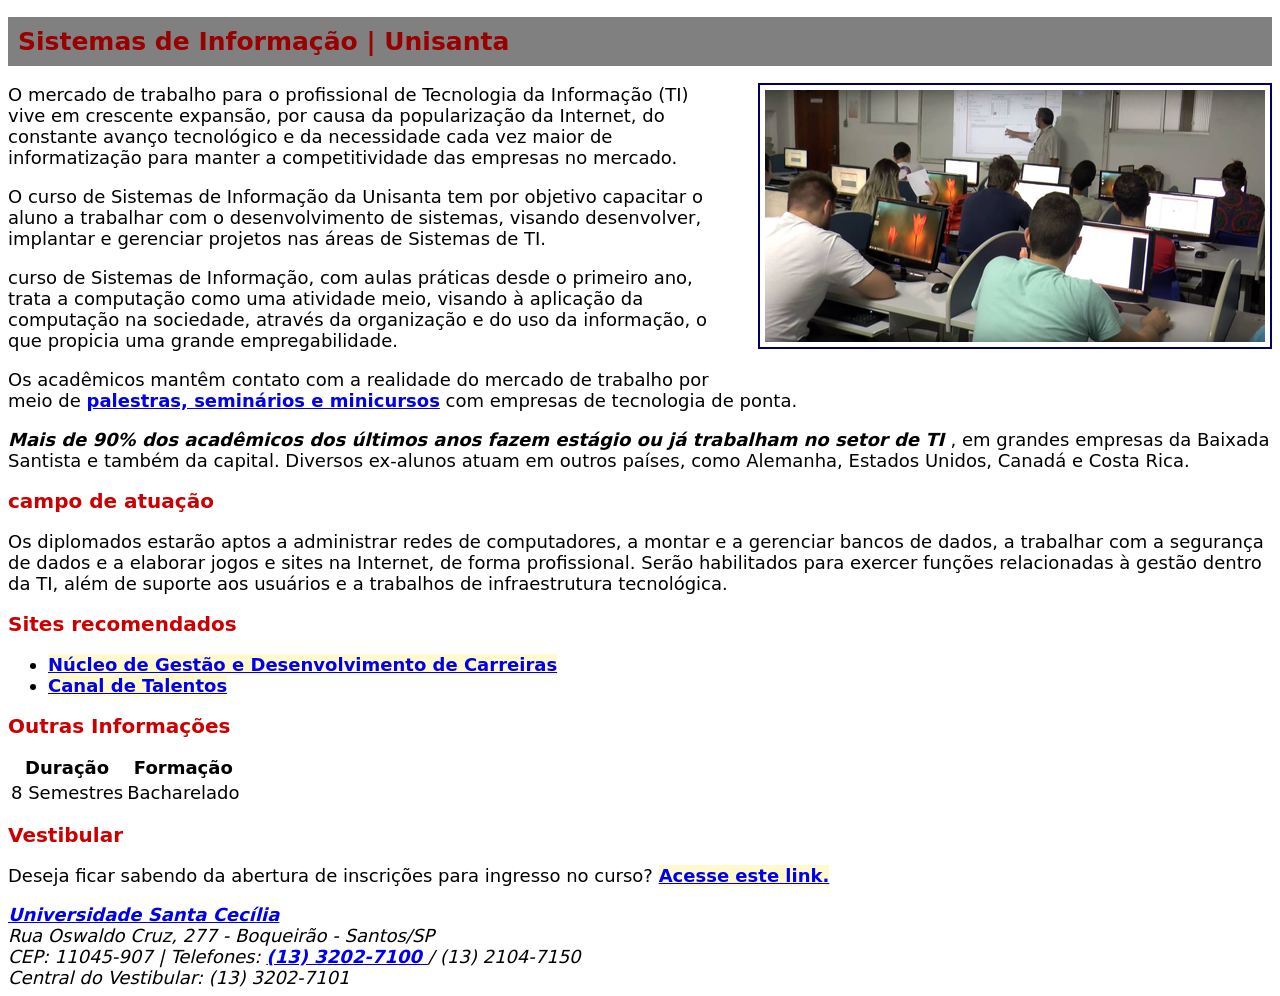
<file: Pjr_04.09/index.html>
<!DOCTYPE html>
<html lang ="pt-br">

    <head>  
        <meta charset ="UTF-8">
        <title> Sistemas de Informação | Unisanta</title>
        <link href="css/main.css" rel="stylesheet">

        <style>
            /* folha de estilos criadas em 14.08.2025 */
            body {
                font-family: system-ui,
                -apple-system, BlinkMacSystemFont, 'Segoe UI', Roboto, Oxygen, Ubuntu, Cantarell, 'Open Sans', 'Helvetica Neue', sans-serif;

                font-size: 18px;
            }     
            h1  {
                font-size: 25px;
                color: #990000;
            }
            h2  {
                font-size: 20px;
                color: #cc0000;
            }

            a   {
                
                font-weight: bold;
                
            }
            a:hover {
                color: #000066;
            }
            img {

                float: right;
                margin: 0 0 30px 30px;
               
                border-color: #000066;
                border-width: 2px;
                border-style: solid;
                border: 5px solid 5;

                padding: 5px;
            }
            
            /* address strong {
                background-color: lemonchiffon;
            }
            li a {
                background-color: lemonchiffon;
            } */

            /* p>strong {
                background-color: lemonchiffon;
            } */
            /* a[href^= "http"] {
                background-color: lemonchiffon;
            } */
            /* a[href*= "unisanta"] {
                background-color: lemonchiffon;
            } */
            .link-destaque {
                background-color: lemonchiffon;
            }
            .xxx {
                color: black;
            }
            #titulo-exclusivo {
                background-color: grey;
                padding: 10px;
            }
        </style>

    </head>
        

        <body>


         <!--
                title: define o titulo do documento HTML, exibido na barra de titulos do navegador.
                body: corpo do documento HTML. 

            -->

       <h1 id="titulo-exclusivo" > Sistemas de Informação | Unisanta </h1>

        <a href = "http://www.unisanta.br">
       
            <img src="imagens/si-unisanta.png" alt= "imagem de aula em laborátorio de gerenciamento de projeto, ministrada pelo professor e coordenador do curso de sistemas de informação, Antonio Carlos Guerra"></a>
        
        <p> O mercado de trabalho para o profissional de Tecnologia da Informação (TI) vive em crescente expansão, por causa da popularização da Internet, do constante avanço tecnológico e da necessidade cada vez maior de informatização para manter a competitividade das empresas no mercado.</p>
        
        <p> O curso de Sistemas de Informação da Unisanta tem por objetivo capacitar o aluno a trabalhar com o desenvolvimento de sistemas, visando desenvolver, implantar e gerenciar projetos nas áreas de Sistemas de TI.</p>
        
        <p> curso de Sistemas de Informação, com aulas práticas desde o primeiro ano, trata a computação como uma atividade meio, visando à aplicação da computação na sociedade, através da organização e do uso da informação, o que propicia uma grande empregabilidade.</p>
        
        <p> Os acadêmicos mantêm contato com a realidade do mercado de trabalho por meio de <a href="atividades-complementares.html">palestras, seminários e minicursos</a> com empresas de tecnologia de ponta.</p>
        
        <p>
            <strong>
                <em>Mais de 90% dos acadêmicos dos últimos anos fazem estágio ou já trabalham no setor de TI </em> 
            </strong>, em grandes empresas da Baixada Santista e também da capital. Diversos ex-alunos atuam em outros países, como Alemanha, Estados Unidos, Canadá e Costa Rica.</p>
        

       <!-- <h2 class="link-destaque">CAMPO DE ATUAÇÃO</h2> -->
       <h2>campo de atuação</h2> 
        
        <p> Os diplomados estarão aptos a administrar redes de computadores, a montar e a gerenciar bancos de dados, a trabalhar com a segurança de dados e a elaborar jogos e sites na Internet, de forma profissional. Serão habilitados para exercer funções relacionadas à gestão dentro da TI, além de suporte aos usuários e a trabalhos de infraestrutura tecnológica.</p>
        

        <h2> Sites recomendados </h2>
        
        <ul>
            <li><a href="http://sites.unisanta.br/ndc"class="link-destaque">Núcleo de Gestão e Desenvolvimento de Carreiras</a></li>

            <li><a href="http://canaldetalentos.unisanta.br"class="link-destaque">
                Canal de Talentos</a></li>
            
        </ul>


        <h2>Outras Informações</h2>

        <table>
            <tr>
                <th>Duração</th> 
                <th>Formação</th>

            </tr>

            <tr>
                <td>8 Semestres</td>  
                <td>Bacharelado</td>
            </tr>
        </table>



        <h2>Vestibular</h2>
        
        <p>Deseja ficar sabendo da abertura de inscrições para ingresso no curso? 
        <a href= http://www.unisanta.br/vestibular class="link-destaque" target="_blank"> Acesse este link. </a> </p>

        
        <address>
        <strong> 
            <a href= http://www.unisanta.br target="_blank"> 
        Universidade Santa Cecília </a> 
        </strong> <br>

        Rua Oswaldo Cruz, 277 - Boqueirão - Santos/SP <br>
        CEP: 11045-907 | Telefones: <a href="tel:+551332027100"> (13) 3202-7100 </a> / (13) 2104-7150 <br>
        Central do Vestibular: (13) 3202-7101
        </address>
        

        </body>





</html>
</file>
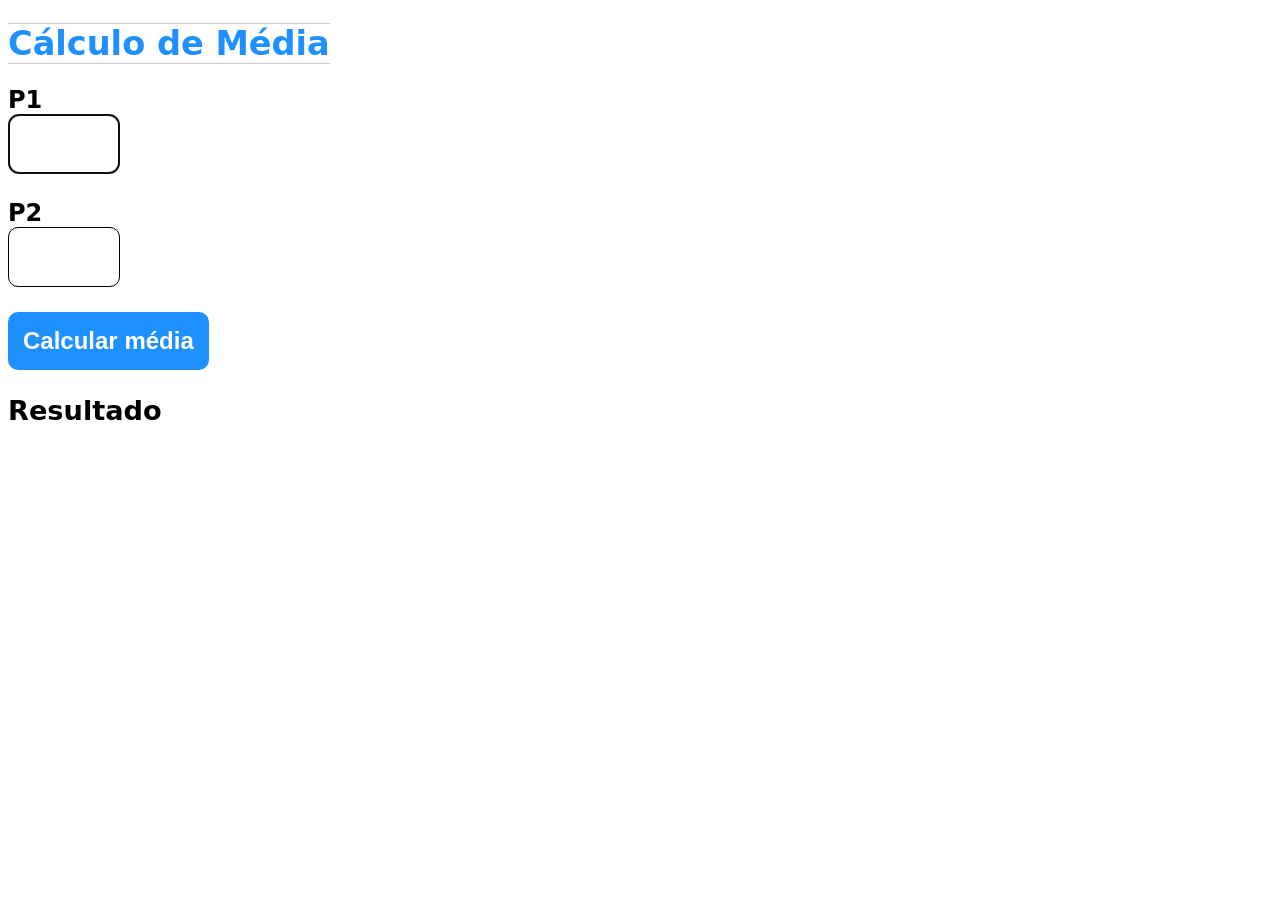
<file: Pjr_06.11/index.html>
<!DOCTYPE html>

<html lang="pt-br">

<head>
	<meta charset="UTF-8">
	<title>Cálculo de Média</title>
	<link href="css/main.css" rel="stylesheet">
	<script src="js/main.js" defer></script>
</head>
	
<body>

	<h1>Cálculo de Média</h1>
	
	<label for="p1">P1</label>
	<input type="number" name="p1" id="p1" autofocus maxlength="4">
	
	<label for="p2">P2</label>
	<input type="number" name="p2" id="p2" maxlength="4">

	<button id="btnCalcular">Calcular média</button>
	
	<h2>Resultado</h2>
	<p id="saida"></p>



</body>
	
</html>
</file>
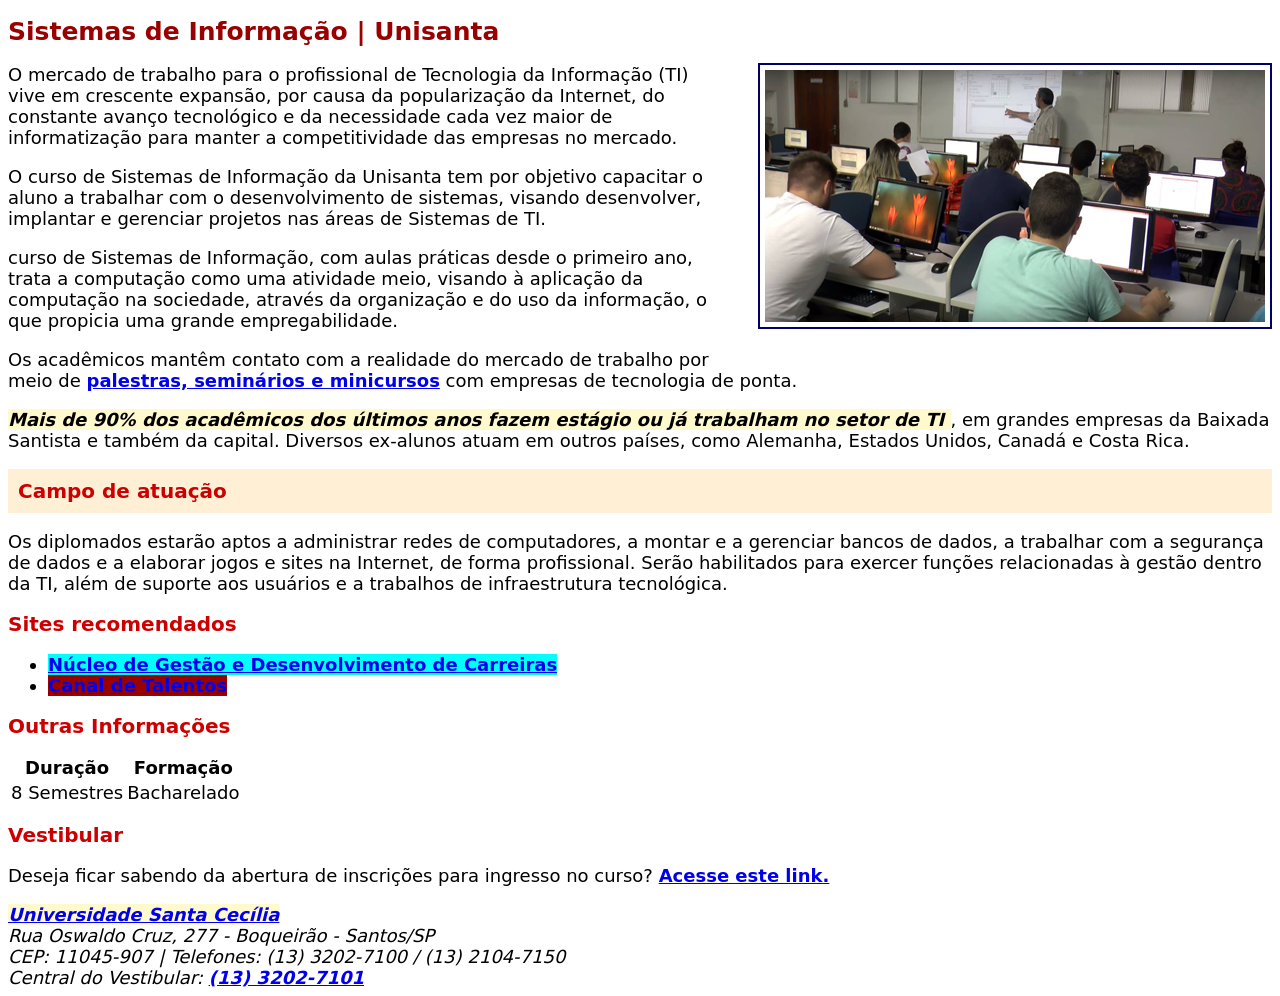
<file: Pjr_21.08/index.html>
<!DOCTYPE html>
<html lang ="pt-br">

    <head>  
        <meta charset ="UTF-8">
        <title> Sistemas de Informação | Unisanta</title>

        <link href="css/main.css" rel="stylesheet">

    </head>
        

        <body>


         <!--
                title: define o titulo do documento HTML, exibido na barra de titulos do navegador.
                body: corpo do documento HTML. 

            -->

       <h1>Sistemas de Informação | Unisanta </h1>

        <a href = "http://www.unisanta.br">
       <img src="imagens/si-unisanta.png" alt= "imagem de aula em laborátorio de gerenciamento de projeto, ministrada pelo professor e coordenador do curso de sistemas de informação, Antonio Carlos Guerra"></a>
        
        <p> O mercado de trabalho para o profissional de Tecnologia da Informação (TI) vive em crescente expansão, por causa da popularização da Internet, do constante avanço tecnológico e da necessidade cada vez maior de informatização para manter a competitividade das empresas no mercado.</p>
        
        <p> O curso de Sistemas de Informação da Unisanta tem por objetivo capacitar o aluno a trabalhar com o desenvolvimento de sistemas, visando desenvolver, implantar e gerenciar projetos nas áreas de Sistemas de TI.</p>
        
        <p> curso de Sistemas de Informação, com aulas práticas desde o primeiro ano, trata a computação como uma atividade meio, visando à aplicação da computação na sociedade, através da organização e do uso da informação, o que propicia uma grande empregabilidade.</p>
        
        <p> Os acadêmicos mantêm contato com a realidade do mercado de trabalho por meio de <a href="atividades-complementares.html">palestras, seminários e minicursos</a> com empresas de tecnologia de ponta.</p>
        
        <p><strong><em>Mais de 90% dos acadêmicos dos últimos anos fazem estágio ou já trabalham no setor de TI </em> </strong>, em grandes empresas da Baixada Santista e também da capital. Diversos ex-alunos atuam em outros países, como Alemanha, Estados Unidos, Canadá e Costa Rica.</p>
        

       <h2 id="titulo-exclusivo">Campo de atuação</h2>
        
        <p> Os diplomados estarão aptos a administrar redes de computadores, a montar e a gerenciar bancos de dados, a trabalhar com a segurança de dados e a elaborar jogos e sites na Internet, de forma profissional. Serão habilitados para exercer funções relacionadas à gestão dentro da TI, além de suporte aos usuários e a trabalhos de infraestrutura tecnológica.</p>
        

        <h2> Sites recomendados </h2>
        
        <ul>
            <li><a href="http://sites.unisanta.br/ndc">Núcleo de Gestão e Desenvolvimento de Carreiras</a></li>

            <li><a href="http://canaldetalentos.unisanta.br"class= "link-destaque">Canal de Talentos</a></li>
            
        </ul>


        <h2>Outras Informações</h2>

        <table>
            <tr>
                <th>Duração</th> 
                <th>Formação</th>

            </tr>

            <tr>
                <td>8 Semestres</td>  
                <td>Bacharelado</td>
            </tr>
        </table>



        <h2>Vestibular</h2>
        
        <p>Deseja ficar sabendo da abertura de inscrições para ingresso no curso? 
        <a href= http://www.unisanta.br/vestibular target="_blank"> Acesse este link. </a> </p>

        <address>
        <strong> 
        <a href= http://www.unisanta.br target="_blank"> 
        Universidade Santa Cecília </a> </strong> <br>
        Rua Oswaldo Cruz, 277 - Boqueirão - Santos/SP <br>
        CEP: 11045-907 | Telefones: (13) 3202-7100 / (13) 2104-7150 <br>
        Central do Vestibular: <a href="tel:+551332027101"> (13) 3202-7101 </a> 
        </address>
        

        </body>





</html>
</file>
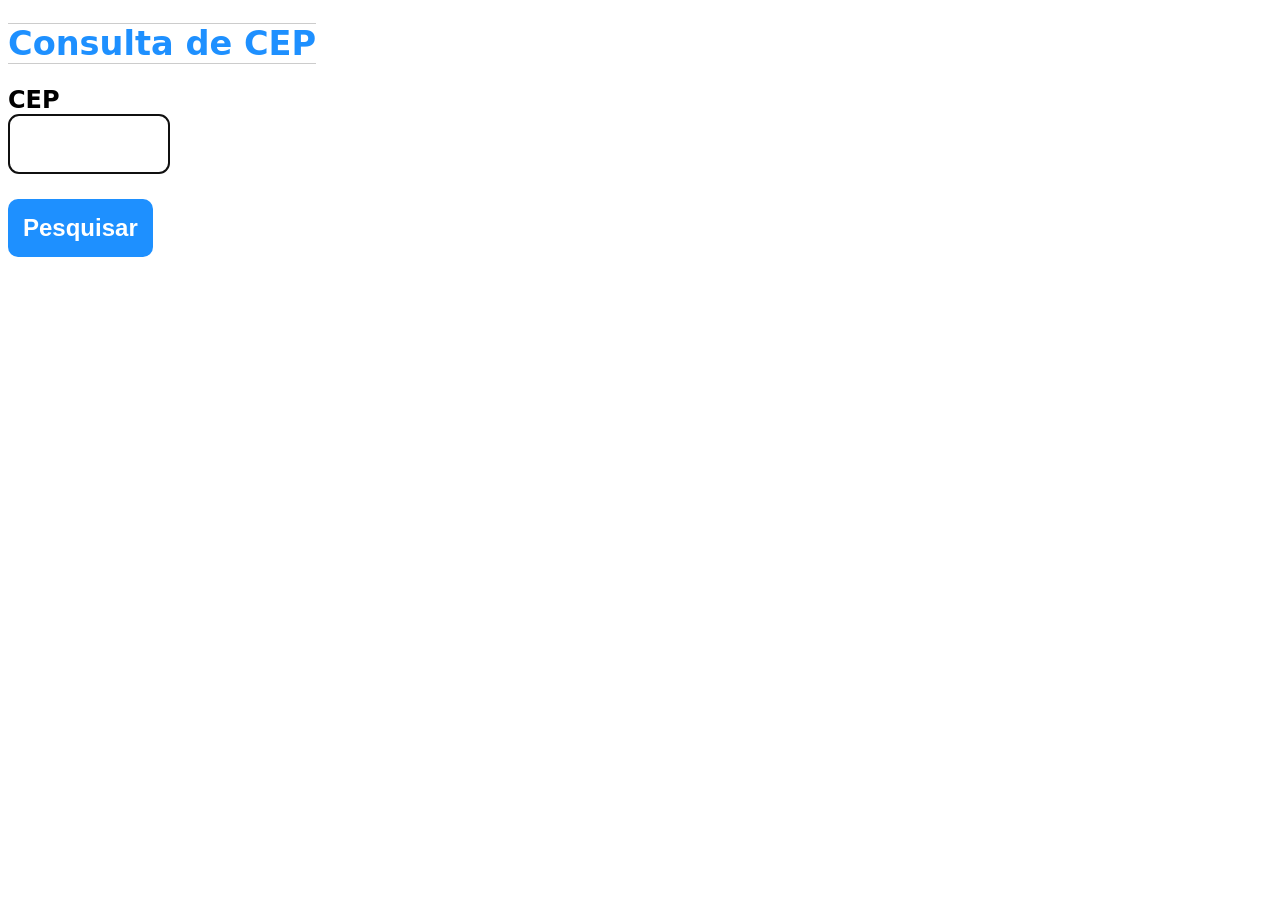
<file: Pjr_13.11/html/index.html>
<!DOCTYPE html>

<html lang="pt-br">

<head>
	<meta charset="UTF-8">
	<title>Fetch API: consulta de CEP</title>
	<link href="../css/main.css" rel="stylesheet">
	<script src="../js/cep.js" defer></script>
</head>
	
<body>

	<h1>Consulta de CEP</h1>
	
	<label for="cep">CEP</label>
	<input type="text" name="cep" id="cep" autofocus minlength="8" maxlength="8">

	<button id="btnPesquisar">Pesquisar</button>
	
	<p id="saida"></p>

</body>
	
</html>
</file>
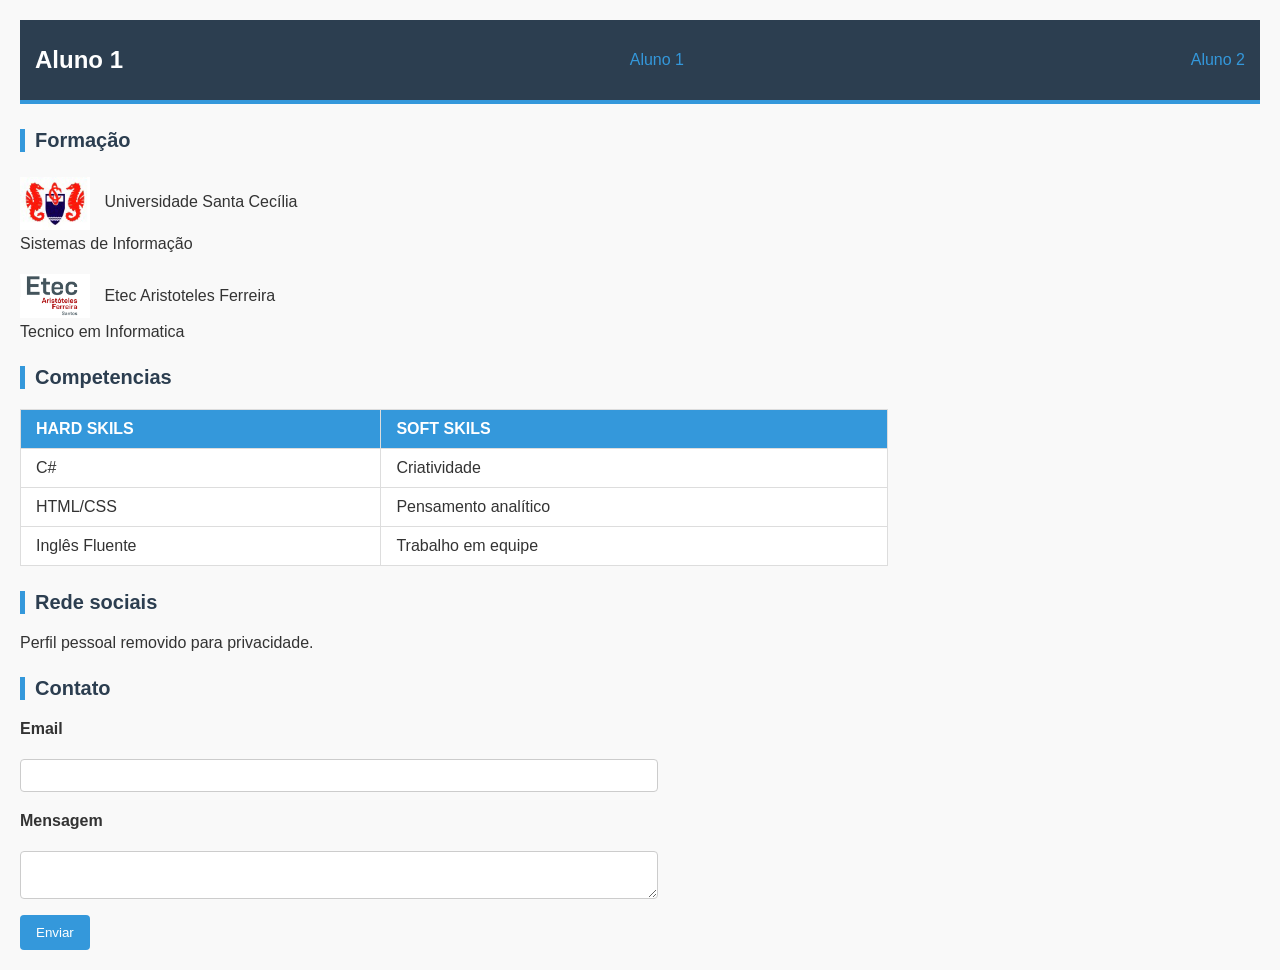
<file: Pjr_18.09/pagina1/index.html>
<!DOCTYPE html>
<html lang="pt-br">
<section class="curriculo">
    <header>
        <h2>Aluno 1</h2>
<a href="../pagina1/index.html"> <p class="subtitle" href="../pagina1/index.html">Aluno 1</p> </a>

        <a href="../pagina2/index.html"> <p class="subtitle" href="../pagina2/index.html"> Aluno 2</p> </a>
    </header>
<head>
    <meta charset="UTF-8">
    <meta http-equiv="X-UA-Compatible" content="IE=edge">
    <meta name="viewport" content="width=device-width, initial-scale=1.0">

    <title>Aluno 1 | Aluno 2</title>

    <link href="../style/style.css" rel="stylesheet">
</head>
<body>
<section>
        <h3 class="compTitle">Formação</h3>
        <p><img src="../images/logo-santa.jpg" class="logo"> Universidade Santa Cecília <br> Sistemas de Informação</p>
        <p><img src="../images/logo-aristoteles_ferreira.png" class="logo"> Etec Aristoteles Ferreira<br> Tecnico em Informatica</p>
    </section>
    
    <section>
        <h3 class="compTitle">Competencias</h3>
        <table>
            <tr>
                <th>Hard Skils</th>
                <th>Soft Skils</th>
            </tr>

            <tr>
                <td>C#</td>
                <td>Criatividade</td>
            </tr>
            
            <tr>
                <td>HTML/CSS</td>
                <td>Pensamento analítico</td>
            </tr>
            
            <tr>
                <td>Inglês Fluente</td>
                <td>Trabalho em equipe</td>
            </tr>
        </table>
    </section>

    <section>
        <h3 class="compTitle">Rede sociais</h3>
        <ul>
            <li>Perfil pessoal removido para privacidade.</li>
        </ul>
    </section>

    <section>
        <h3 class="compTitle">Contato</h3>
        <form>
            <label for="email">Email</label><br>
            <input type="email" id="email">
            
            <label for="mensagem">Mensagem</label><br>
            <textarea id="mensagem"></textarea><br>

            <button type="submit">Enviar</button>
        </form>
    </section>
</section>    
</body>
</html>
</file>
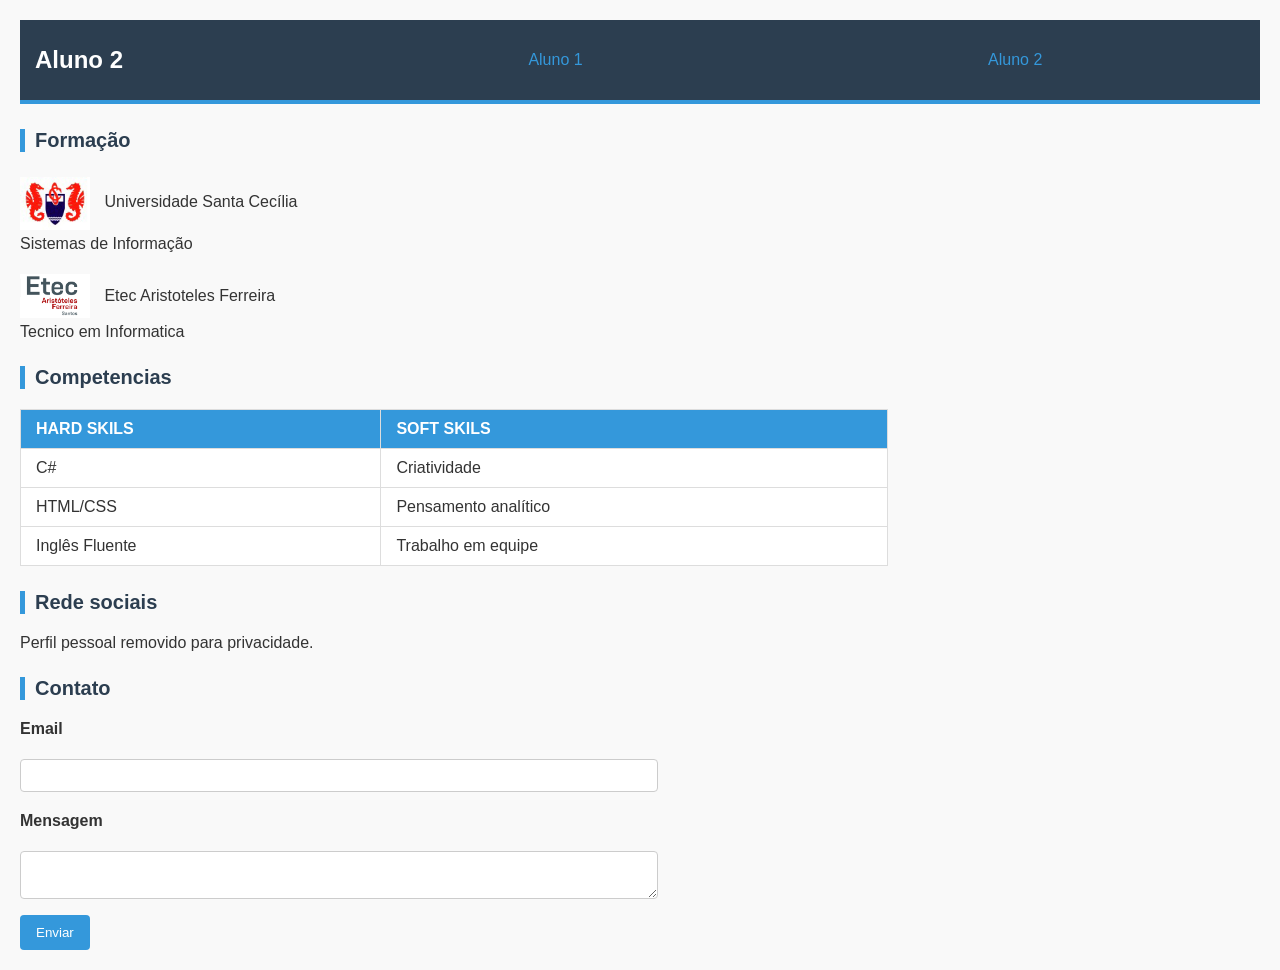
<file: Pjr_18.09/pagina2/index.html>
<!DOCTYPE html>
<html lang="pt-br">
<section class="curriculo">
    <header>
        <h2>Aluno 2</h2>
<p>

        <a href="../pagina1/index.html">
        <p class="subtitle" href="../pagina1/index.html">Aluno 1</p>
        </a>

        <a href="../pagina2/index.html">
        <p class="subtitle" href="../pagina2/index.html"> Aluno 2</p>
        </a>
        </p>
    
    </header>
<head>
    <meta charset="UTF-8">
    <meta http-equiv="X-UA-Compatible" content="IE=edge">
    <meta name="viewport" content="width=device-width, initial-scale=1.0">
    <title>Aluno 2 | Aluno 1</title>

    <link href="../style/style.css" rel="stylesheet">
</head>
<body>
<section>
        <h3 class="compTitle">Formação</h3>
        <p><img src="../images/logo-santa.jpg" class="logo"> Universidade Santa Cecília <br> Sistemas de Informação</p>
        <p><img src="../images/logo-aristoteles_ferreira.png" class="logo"> Etec Aristoteles Ferreira<br> Tecnico em Informatica</p>
    </section>
    
    <section>
        <h3 class="compTitle">Competencias</h3>
        <table>
            <tr>
                <th>Hard Skils</th>
                <th>Soft Skils</th>
            </tr>

            <tr>
                <td>C#</td>
                <td>Criatividade</td>
            </tr>
            
            <tr>
                <td>HTML/CSS</td>
                <td>Pensamento analítico</td>
            </tr>
            
            <tr>
                <td>Inglês Fluente</td>
                <td>Trabalho em equipe</td>
            </tr>
        </table>
    </section>

    <section>
        <h3 class="compTitle">Rede sociais</h3>
        <ul>
            <li>Perfil pessoal removido para privacidade.</li>
        </ul>
    </section>

    <section>
        <h3 class="compTitle">Contato</h3>
        <form>
            <label for="email">Email</label><br>
            <input type="email" id="email">
            
            <label for="mensagem">Mensagem</label><br>
            <textarea id="mensagem"></textarea><br>

            <button type="submit">Enviar</button>
        </form>
    </section>
</section>    
</body>
</html>
</file>
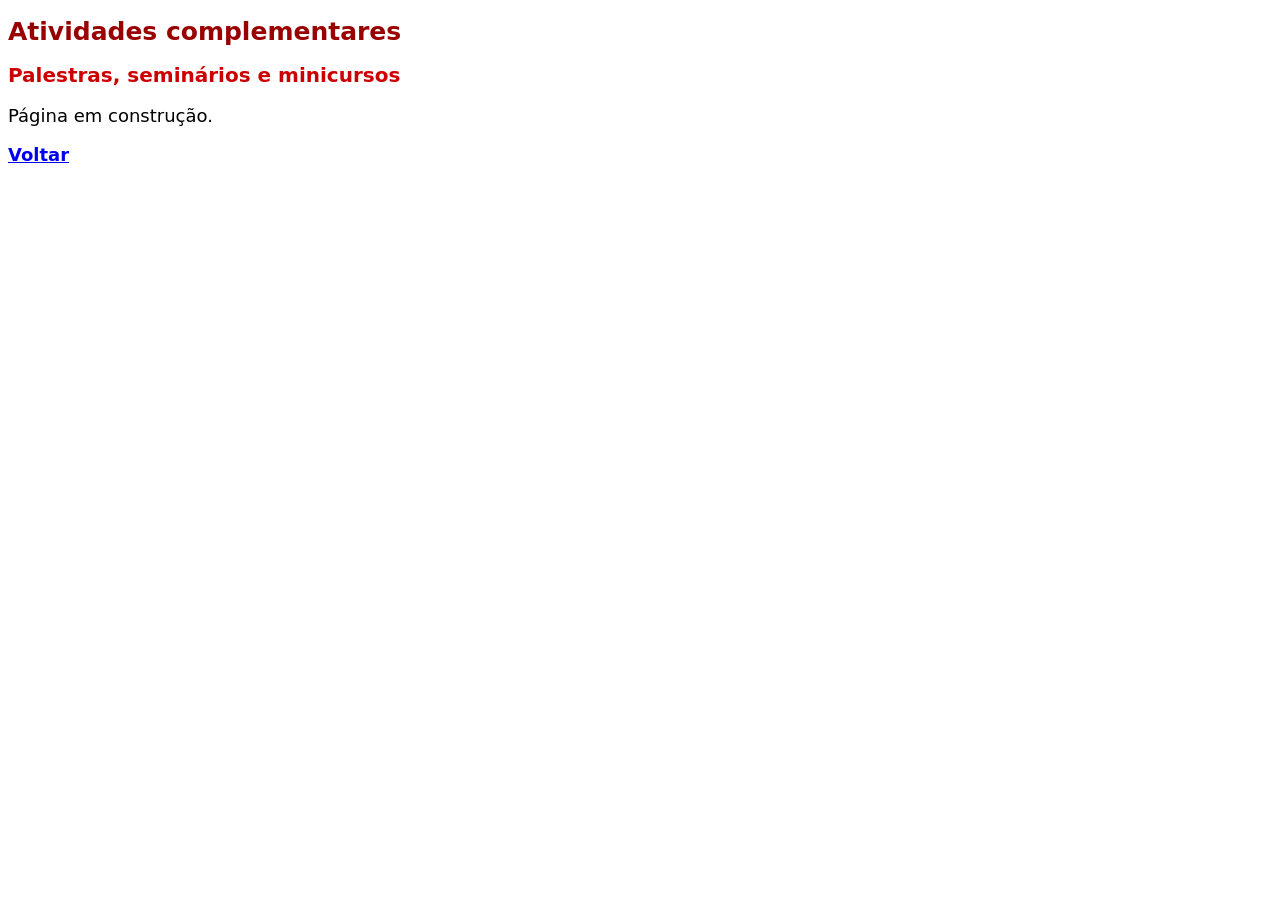
<file: Pjr_04.09/atividades-complementares.html>
<!DOCTYPE html>
<html lang="pt-br">

<head>
	<meta charset="UTF-8">
	<title>Sistemas de Informação - Atividades Complementares | Unisanta</title>
	<link href="css/main.css" rel="stylesheet">
</head>

<body>

<h1>Atividades complementares</h1>

<h2>Palestras, seminários e minicursos</h2>

<p>Página em construção.</p>

<a href="index.html">Voltar</a>

</body>

</html>
</file>
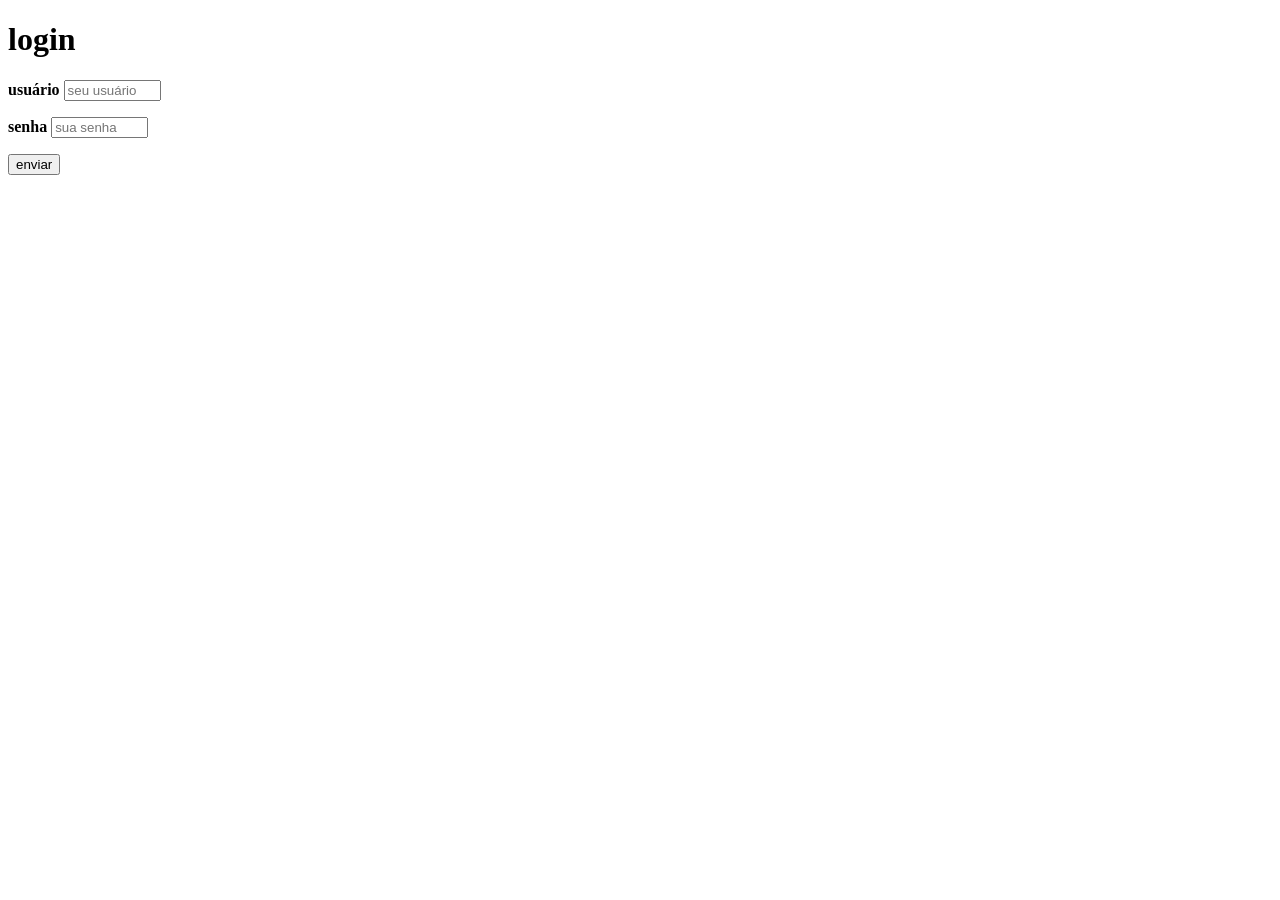
<file: Pjr_04.09/login.html>
<!DOCTYPE html>
<html lang="en">
<head>
    <meta charset="UTF-8">
    
    <title>Document</title>
</head>
<body>
    <h1> login </h1>

    <form method="post" action="https://professores.unisanta.br/sobrino/scripts/mostra-v2.php">
        <p>
        <label for="user"> <b>usuário</b> </label>
        <input 
        type="text" name="user" id="user" 
        size="10" maxlength="10" placeholder="seu usuário" required>
        </p>

        <p>
        <label for="senha"> <b>senha</b> </label>
        <input 
        type="password" name="senha" id="senha" 
        size="10" maxlength="8" placeholder="sua senha" required>
        </p>

        <!-- <input type="submit" value="avançar"-->
        <button>enviar</button>

    </form>











</body>
</html>
</file>
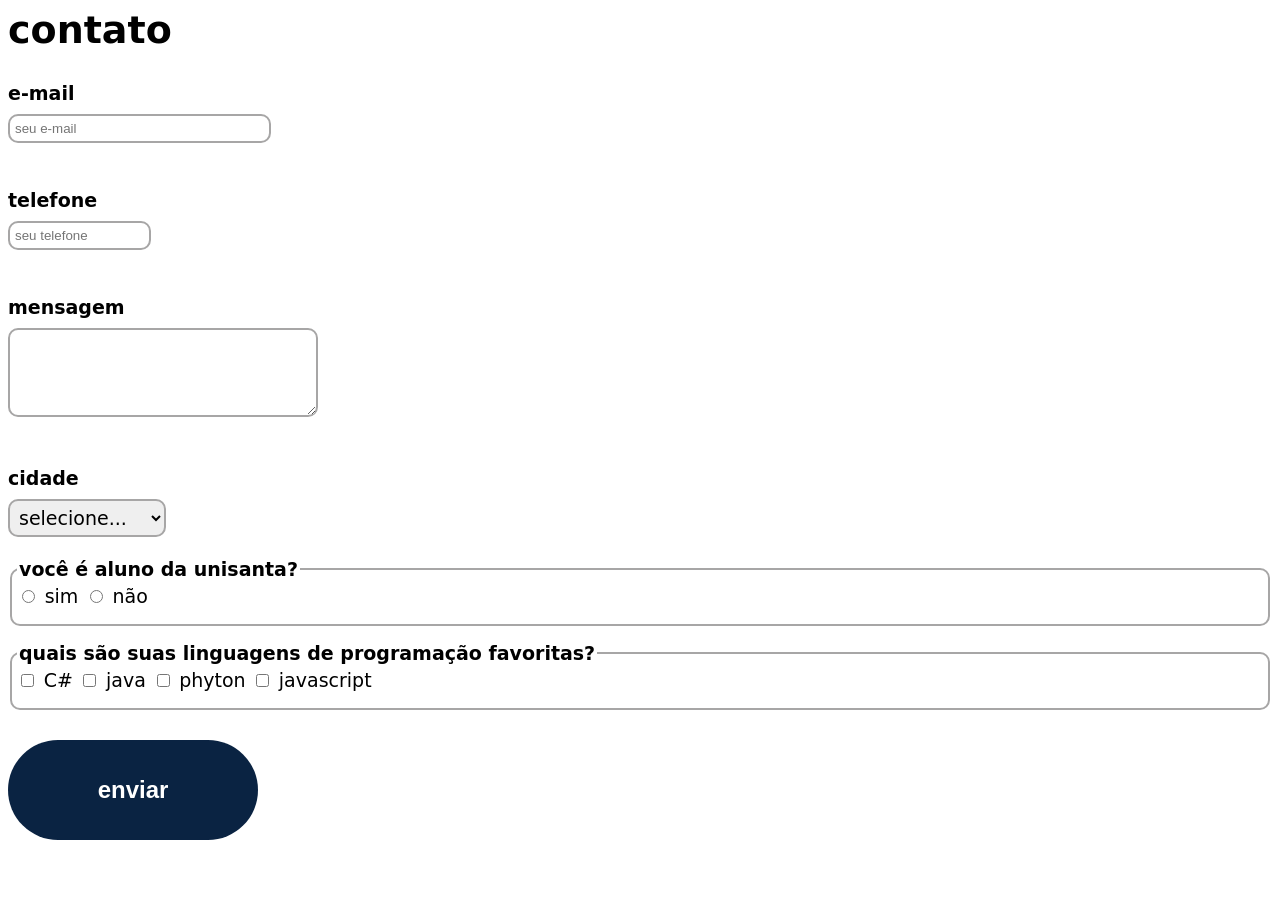
<file: Pjr_04.09/login┬▓.html>
<!DOCTYPE html>
<html lang="en">
<head>
    <meta charset="UTF-8">
    
    <title>Document</title>
</head>
<body>
    
    <h1> contato </h1>

    <style>
        
        body {
                font-family: system-ui,
                -apple-system, BlinkMacSystemFont, 'Segoe UI', Roboto, Oxygen, Ubuntu, Cantarell, 'Open Sans', 'Helvetica Neue', sans-serif;
                font-size: 19px;
                
        }
        select {
            font-family: inherit;
            /* font-size: 19px;*/
            font-size: inherit;
            margin-bottom: 10px;
        }
        label,fieldset, button{
            font-weight: bold;
            display: block;
            margin-block-end: 10px;
            margin-block-start: 30px;
        }
        fieldset label{
            font-weight: normal;
            display: inline;
            
        }
        h1, fieldset {
            margin-top: 5px;
            margin-bottom: 15px;
        }
        input,fieldset,select,textarea{
            margin-bottom: 1rem;
            padding: 5px;
            border: 2px solid rgb(167, 166, 166);
            border-radius: 10px;
        }
        
        button {
  width: 250px;
  height: 100px;
  background: #0a2342; /* Cor de fundo */
  display: flex;
  justify-content: center;
  align-items: center;
  position: relative;
  border-radius: 50px;
  overflow: hidden;
  transition: all 0.6s cubic-bezier(0.68, -0.55, 0.265, 1.55);
  cursor: pointer;
  border: none; /* Remove a borda padrão */
  color: white;
  font-size: 1.5rem;
  text-align: center;
}

button::before {
  content: '';
  position: absolute;
  top: 0;
  left: 0;
  width: 100%;
  height: 100%;
  background: conic-gradient(
    #0ff 0deg,
    #0a2342 120deg,
    #0ff 240deg
  );
  transition: all 0.6s ease;
  opacity: 0;
  transform: scale(0);
}

button:hover {
  border-radius: 10px;
  transform: rotate(15deg);
}

button:hover::before {
  opacity: 0.5;
  transform: scale(2);
}

        

    </style>

    <form method="post" action="https://professores.unisanta.br/sobrino/scripts/mostra-v2.php">
        
        <label for="email"> e-mail </label>
        <input 
        type="email" name="email" id="email" 
        size="30" maxlength="30" 
        placeholder="seu e-mail" required>
        

        
        <label for="telefone"> telefone </label>
        <input 
        type="tel" name="telefone" id="telefone" 
        size="15" maxlength="15" 
        placeholder="seu telefone" required>
        

        
            <label for="mensagem"> mensagem </label>
            

            <textarea 
            name="mensagem" id="mensagem" 
            rows="5" cols="35">
            </textarea>
        

        
            <label for="cidade"> cidade </label>
            

            <select name="cidade" id="cidade" required>
                <option value=""> selecione... </option>
                <option value="BT"> Bertioga </option>
                <option value="CB"> Cubatão </option>
                <option value="GR"> Guarujá </option>
                <option value="IT"> Itanhaém </option>
                <option value="MG"> Mongaguá </option>
                <option value="PR"> Peruíbe </option>
                <option value="PG"> Praia Grande </option>
                <option value="ST"> Santos </option>
                <option value="SV"> São Vicente </option>
            </select>

        
        
        <fieldset>
            <legend>você é aluno da unisanta?</legend>
                <input type="radio" name="aluno" id="aluno-S" 
                value="sim">
                <label for="aluno-S">sim</label>

                <input type="radio" name="aluno" id="aluno-N" 
                value="não">
                <label for="aluno-N">não</label>

        </fieldset>
        
        <fieldset>
            <legend>quais são suas linguagens de programação favoritas?</legend>
                <input type="checkbox" name="linguagens[]" id="linguagens-C#" 
                value="C#">
                <label for="linguagens-C#">C#</label>
                <input type="checkbox" name="linguagens[]" id="linguagens-java" 
                value="java">
                <label for="linguagens-java">java</label>
                <input type="checkbox" name="linguagens[]" id="linguagens-pythom" 
                value="python">
                <label for="linguagens-phyton">phyton</label>
                <input type="checkbox" name="linguagens[]" id="linguagens-javascript" 
                value="javascript">
                <label for="linguagens-C#">javascript</label>


        </fieldset>
        
        <!-- <input type="submit" value="avançar"-->
        <button>enviar</button>

    </form>

</body>
</html>
</file>
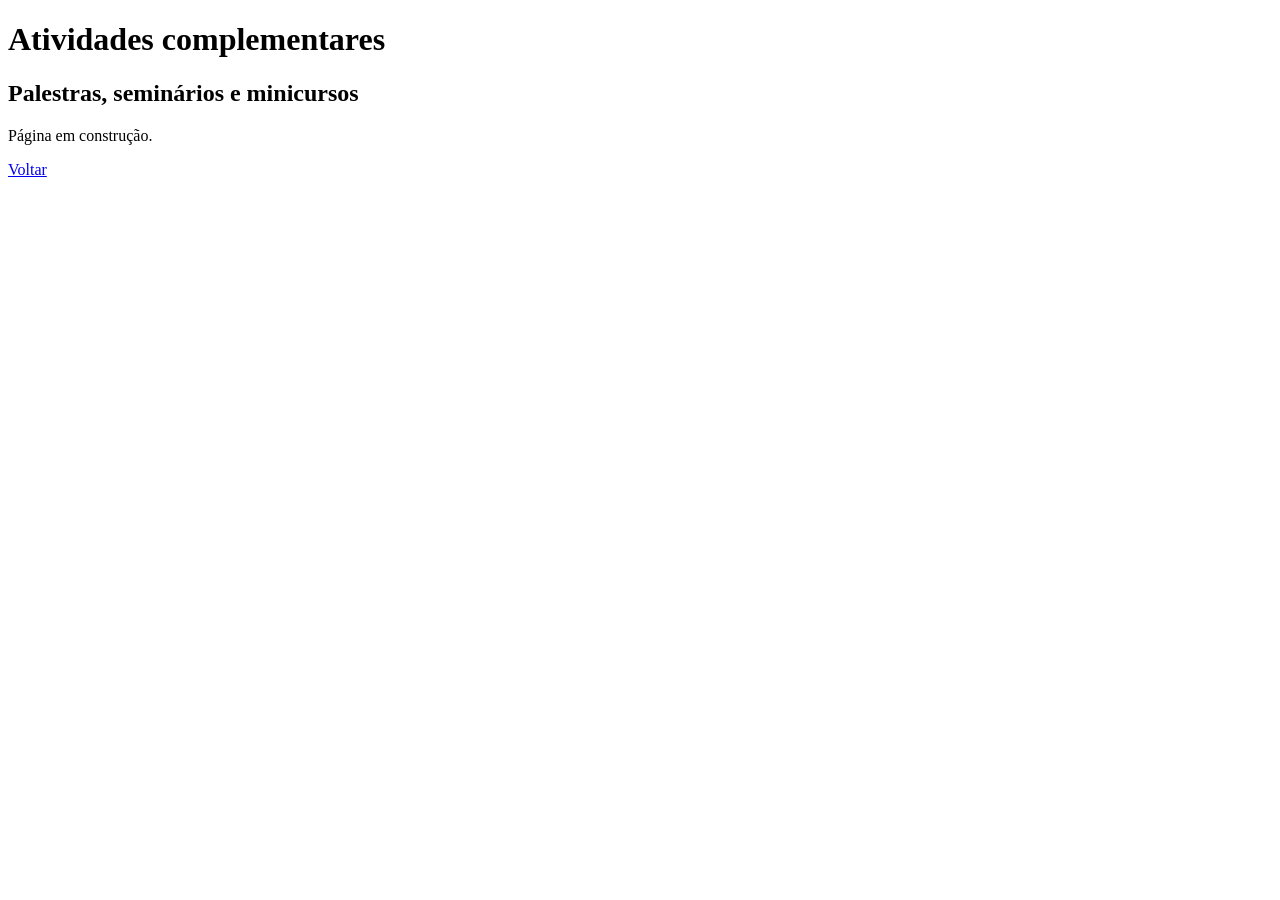
<file: Pjr_21.08/atividades-complementares.html>
<!DOCTYPE html>
<html lang="pt-br">

<head>
	<meta charset="UTF-8">
	<title>Sistemas de Informação - Atividades Complementares | Unisanta</title>
</head>

<body>

<h1>Atividades complementares</h1>

<h2>Palestras, seminários e minicursos</h2>

<p>Página em construção.</p>

<a href="index.html">Voltar</a>

</body>

</html>
</file>
<file: Pjr_04.09/css/main.css>
/* folha de estilos criadas em 14.08.2025 */
    body {
        font-family: system-ui,
        -apple-system, BlinkMacSystemFont, 'Segoe UI', Roboto, Oxygen, Ubuntu, Cantarell, 'Open Sans', 'Helvetica Neue', sans-serif;

        font-size: 18px;
    }     
    h1  {
        font-size: 25px;
        color: #990000;
    
    }
    h2  {
        font-size: 20px;
        color: #cc0000;
    }

    a   {
        
        font-weight: bold;
        
    }
    a:hover {
        color: #000066;
    }
    img {

        float: right;
        margin: 0 0 30px 30px;
    
        border-color: #000066;
        border-width: 2px;
        border-style: solid;
        border: 5px solid 5;

        padding: 5px;
    }

    #titulo-exclusivo {
        background-color: black;
        padding:10px;
    }
</file>
<file: Pjr_06.11/css/main.css>
@charset "utf-8";

body {
	font-family: system-ui, -apple-system, BlinkMacSystemFont, 'Segoe UI', Roboto, Oxygen, Ubuntu, Cantarell, 'Open Sans', 'Helvetica Neue', sans-serif;
	font-size: 100%;
}

label,
input,
button {
	display: block;
	font-size: 1.5rem;
}

label {
	font-weight: bold;
}

h1 {
	font-size: 2.1rem;
	width: fit-content;
	color: #1e90ff;
	border-top: 1px solid #ccc;
	border-bottom: 1px solid #ccc;
}

h2 {
	font-size: 1.7rem;
}

input {
	margin-bottom: 25px;
	padding: 15px;
	width: 80px;
	border: 1px solid #000;
	border-radius: 10px;
}

input::-webkit-outer-spin-button,
input::-webkit-inner-spin-button {
	margin: 0;
	appearance: none;
}

input[type=number] {
	appearance: textfield;
}

button {
	margin-bottom: 25px;
	padding: 15px;
	font-weight: bold;
	background-color: #1e90ff;
	color: #fff;
	border: none;
	border-radius: 10px;
	transition: 0.5s;
}

button:hover {
	background-color: #000;
	color: #fff;
}

button:active {
	background-color: #fff;
	color: #000;
}

p#saida {
	font-family: "Courier New", Courier, monospace;
	font-size: 1.5rem;
	font-weight: bold;
}
</file>
<file: Pjr_21.08/css/main.css>
body {
    font-family: system-ui,
    -apple-system, BlinkMacSystemFont, 'Segoe UI', Roboto, Oxygen, Ubuntu, Cantarell, 'Open Sans', 'Helvetica Neue', sans-serif;

    font-size: 18px;
}     
h1  {
    font-size: 25px;
    color: #990000;
}
h2  {
    font-size: 20px;
    color: #cc0000;
}

a   {
    
    font-weight: bold;
    
}
a:hover {
    color: #000066;
}
img {

    float: right;
    margin: 0 0 30px 30px;
   
    border-color: #000066;
    border-width: 2px;
    border-style: solid;
    border: 5px solid 5;

    padding: 5px;
}

strong {
    background-color: lemonchiffon;
}
ul>li>a{
    background-color: cyan;
}
.link-destaque {
    background-color: #990000;
}
#titulo-exclusivo {
    background-color: papayawhip;
    padding: 10px;
}
</file>
<file: Pjr_13.11/css/main.css>
@charset "utf-8";

body {
	font-family: system-ui, -apple-system, BlinkMacSystemFont, 'Segoe UI', Roboto, Oxygen, Ubuntu, Cantarell, 'Open Sans', 'Helvetica Neue', sans-serif;
	font-size: 100%;
}

label,
input,
button {
	display: block;
	font-size: 1.5rem;
}

label {
	font-weight: bold;
}

h1 {
	font-size: 2.1rem;
	width: fit-content;
	color: #1e90ff;
	border-top: 1px solid #ccc;
	border-bottom: 1px solid #ccc;
}

h2 {
	font-size: 1.7rem;
}

input {
	margin-bottom: 25px;
	padding: 15px;
	width: 130px;
	border: 1px solid #000;
	border-radius: 10px;
}

input::-webkit-outer-spin-button,
input::-webkit-inner-spin-button {
	margin: 0;
	appearance: none;
}

input[type=number] {
	appearance: textfield;
}

button {
	margin-bottom: 25px;
	padding: 15px;
	font-weight: bold;
	background-color: #1e90ff;
	color: #fff;
	border: none;
	border-radius: 10px;
	transition: 0.5s;
}

button:hover {
	background-color: #000;
	color: #fff;
}

button:active {
	background-color: #fff;
	color: #000;
}

p#saida {
	font-family: "Courier New", Courier, monospace;
	font-weight: bold;
	font-size: 1.5rem;
}
</file>
<file: Pjr_18.09/style/style.css>
body {
    font-family: Arial, Helvetica, sans-serif;
    margin: 20px;
    padding: 0;
    background: #f9f9f9;
    color: #333;
    text-align: left;
}

a {
    color: #3498db;
    text-decoration: none;
}

a:hover {
    text-decoration: underline;
}

header {
    background: #2c3e50;
    color: white;
    padding: 15px;
    border-bottom: 4px solid #3498db;
    display: flex;
    justify-content: space-between;
    align-items: center;
}

header h2 {
    margin: 0;
    display: inline-block;
}

header img {
    width: 22px;
    margin-left: 10px;
    vertical-align: middle;
}

.perfil {
    width: 120px;
    height: 120px;
    border-radius: 50%;
    object-fit: cover;
    margin: 20px 0;
    border: 3px solid #3498db;
    display: block;
}

.compTitle {
    margin-top: 25px;
    font-size: 20px;
    color: #2c3e50;
    border-left: 5px solid #3498db;
    padding-left: 10px;
}

.logo {
    width: 70px;
    margin: 5px 10px 5px 0;
    vertical-align: middle;
}

table {
    margin: 15px 0;
    border-collapse: collapse;
    width: 70%;
    background: white;
    border: 1px solid #ddd;
}

th, td {
    padding: 10px 15px;
    border: 1px solid #ddd;
    text-align: left;
}

th {
    background: #3498db;
    color: white;
    text-transform: uppercase;
}

ul {
    list-style: none;
    padding-left: 0;
}

ul li {
    margin: 8px 0;
}

ul a {
    color: #3498db;
    font-weight: bold;
}

form {
    margin: 20px 0;
    width: 50%;
    text-align: left;
}

label {
    font-weight: bold;
    display: block;
    margin: 8px 0 3px;
}

input, textarea {
    width: 100%;
    padding: 8px;
    border: 1px solid #ccc;
    border-radius: 4px;
    margin-bottom: 12px;
}

button {
    background: #3498db;
    color: white;
    border: none;
    padding: 10px 16px;
    cursor: pointer;
    border-radius: 4px;
    transition: 0.3s;
}

button:hover {
    background: #2980b9;
}
</file>
